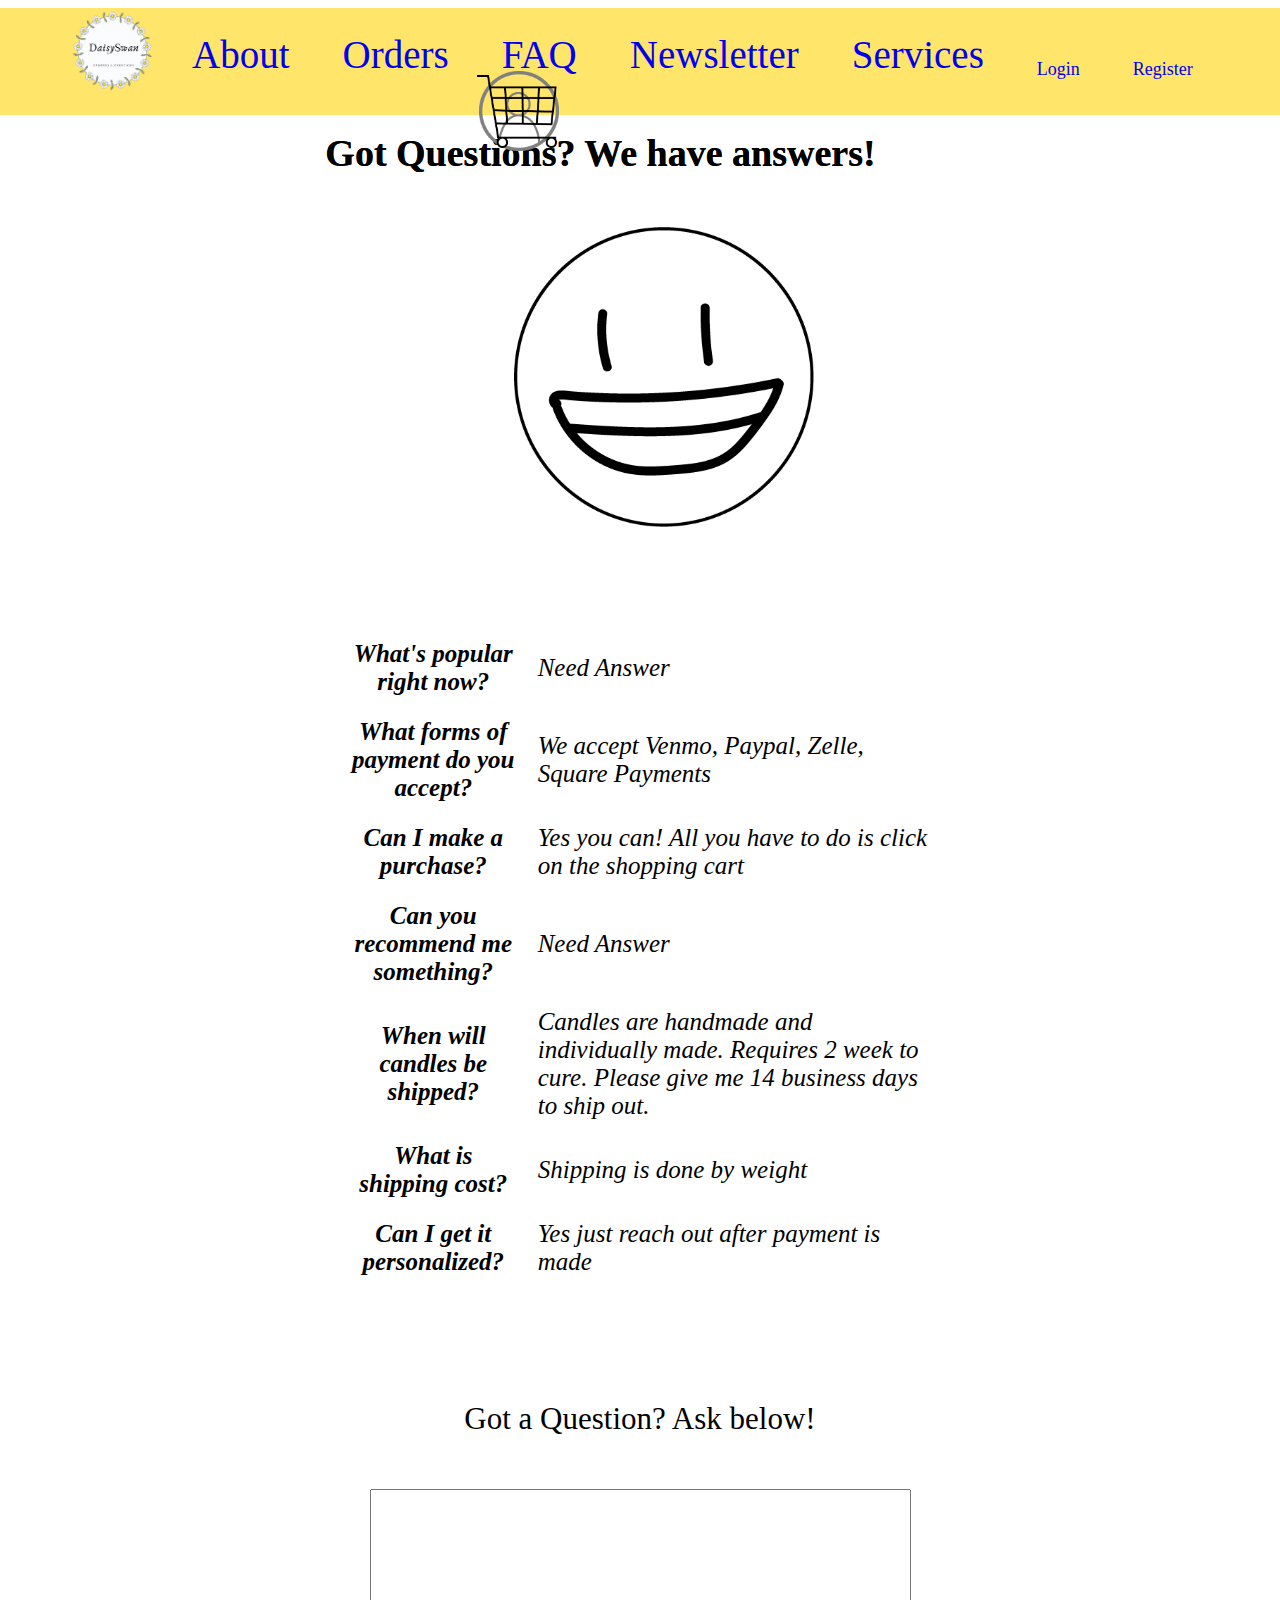
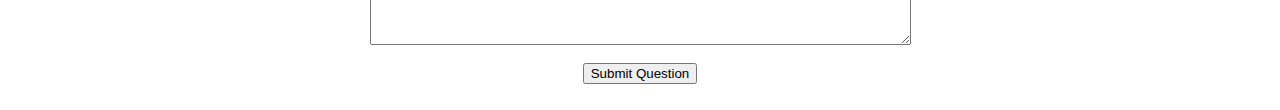
<file: pages/faq.html>
<!doctype html>
<html>
<head>
<meta charset="UTF-8">
<title>FAQ</title>
<link href="../daisyswan.css" rel="stylesheet" type="text/css">
<style>
table {
    padding-top: 97px;
    padding-right: 97px;
    padding-bottom: 97px;
    margin: auto;
    padding-left: 97px;
    font-size: 25px;
    font-style: italic;
}
h2 {
    margin: auto;
    text-align: center;
    font-family: acumnin;
    font-size: 43px;
    text-decoration: none;
}
img {
    margin: auto;
    padding-left: 40%;
    padding-right: 50%;
}
p {
    font-family: acumin;
    font-size: 31px;
}
body p {
    margin-top: -51px;
    margin-right: -51px;
    margin-bottom: -51px;
    margin-left: -51px;
}
.text {
    display: block;
    margin-top: auto;
    margin-right: auto;
    margin-bottom: auto;
    margin-left: auto;
    width: 100%;
    height: 80px;
    border-width: 1px;
    border-color: #000000;
}
.submit.button {
    height: 20px;
    width: 60px;
    text-align: center;
    margin-top: auto;
    margin-right: auto;
    margin-bottom: auto;
    margin-left: auto;
    display: block;
    -webkit-box-shadow: 5px 5px 3px #000000;
    box-shadow: 5px 5px 3px #000000;
}
body input {
    margin: auto;
}
#user_comment {
    margin: auto;
    display: block;
}
.submit_btn {
    margin: auto;
    display: block;
}
#questions {
    font-size: 38px;
    padding-top: 123px;
    padding-bottom: 52px;
    text-align: center;
    display: block;
    padding-left: 49px;
}
body footer {
    width: 100%;
    height: 70px;
    background-color: #FFE56A;
}
</style>
</head>

<body>
<nav>
  <ul>
    <li><a href="index.html"><img src="../inspiration/logo_transparent.png" width="90" height="90" alt="The logo for Daisy Swan candles and creations."/></a></li>
	<li><a href="about.html">About</a></li>
	<li><a href="orders.html">Orders</a></li>
    <li><a href="faq.html">FAQ</a></li> 
	<li><a href="newsletter.html">Newsletter</a></li>
	<li><a href="services.html">Services</a></li>
    <li style="margin-top: 35px; font-family: Acumin Cariable Concept; font-size: 18px"><a href="login.html">Login</a></li>
	  <li style="margin-top: 35px; font-family: Acumin Cariable Concept; font-size: 18px"><a href="register.html">Register</a></li>
    <li><a href="profile.html"><img src="../inspiration/profile.png" width="80" height="80" class="profileicon" alt="" style="margin-left: 182px"/></a></li>
	 <li><a href="shoppingcart.html"><img src="../inspiration/cart.png" width="80" height="85" alt="The shopping cart Icon"/></a></li>
  </ul>
</nav>
<h2 id="questions">Got Questions? We have answers!</h2>
<img src="../smile.png" width="300" height="300"/>
<table width="63%" border="0" cellpadding="10">
  <tbody>
    <tr>
      <th width="31%" scope="row">What's popular right now?</th>
      <td width="69%">Need Answer</td>
    </tr>
    <tr>
      <th scope="row">What forms of payment do you accept?</th>
      <td>We accept Venmo, Paypal, Zelle, Square Payments</td>
    </tr>
    <tr>
      <th scope="row">Can I make a purchase?</th>
      <td>Yes you can! All you have to do is click on the shopping cart</td>
    </tr>
    <tr>
      <th scope="row">Can you recommend me something?</th>
      <td>Need Answer</td>
    </tr>
	  <tr>
	  <th scope="row">When will candles be shipped?</th>
		<td>Candles are handmade and individually made.  Requires 2 week to cure. Please give me 14 business days to ship out. </td>
	  </tr>
	  <tr>
	  <th scope="row">What is shipping cost?</th>
		  <td>Shipping is done by weight</td>
	  </tr>
	  <tr>
	  <th>Can I get it personalized?</th>
		  <td>Yes just reach out after payment is made</td>
	  </tr>
  </tbody>
</table>
	<p>Got a Question? Ask below!</p>
	
	
	

	<br>
	<br>
	<form>
<textarea name="user_comment" cols="65" rows="10" id="user_comment"></textarea>
	<br><input type="submit" class="submit_btn" formaction="comment-box.php" formmethod="GET" value="Submit Question">
		</form>
	<br>
	
</body>
</html>
</file>
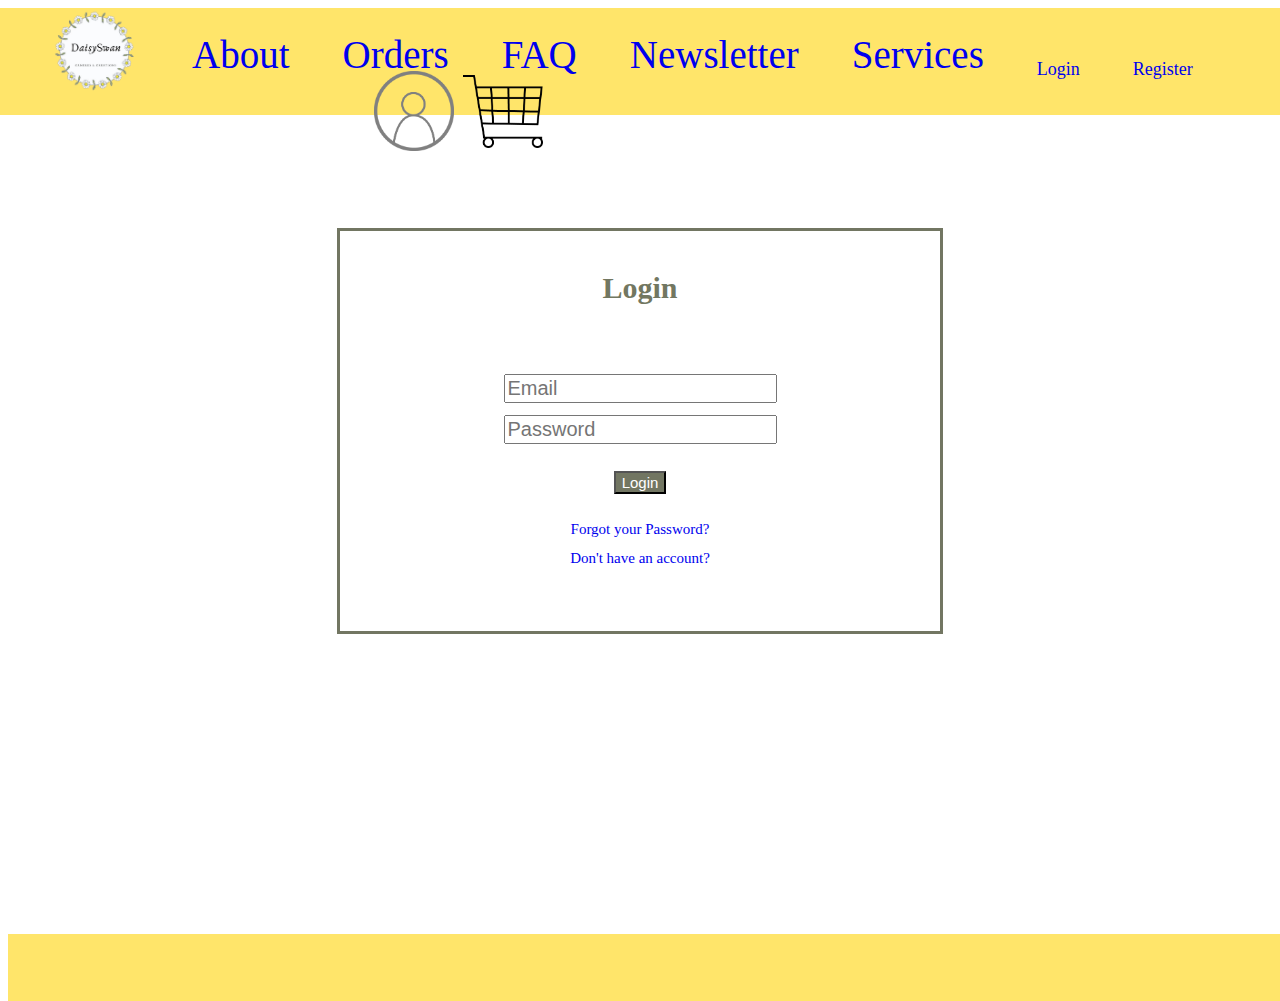
<file: pages/login.html>
<!doctype html>
<html>
<head>
<meta charset="UTF-8">
<title>Log-In</title>
<link href="../daisyswan.css" rel="stylesheet" type="text/css">
	<style type="text/css">
		.login {
			margin-top: 70px;
			width: 600px;
			height: 400px;
			border: solid;
			border-color: #727662;
			margin-bottom: 300px
		}
		</style>
</head>

<body>
	<nav>
  <ul>
    <li><a href="index.html"><img src="../inspiration/logo_transparent.png" width="90" height="90" alt="The logo for Daisy Swan candles and creations"/></a></li>
	<li><a href="about.html">About</a></li>
	<li><a href="orders.html">Orders</a></li>
    <li><a href="faq.html">FAQ</a></li> 
	<li><a href="newsletter.html">Newsletter</a></li>
	<li><a href="services.html">Services</a></li>
	  <li style="margin-top: 35px; font-family: Acumin Cariable Concept; font-size: 18px"><a href="login.html">Login</a></li>
	  <li style="margin-top: 35px; font-family: Acumin Cariable Concept; font-size: 18px"><a href="register.html">Register</a></li>
    <li><a href="profile.html"><img src="../inspiration/profile.png" width="80" height="80" class="profileicon" alt="" style="margin-left: 182px"/></a></li>
	 <li><a href="shoppingcart.html"><img src="../inspiration/cart.png" width="80" height="85" alt="The shopping cart Icon"/></a></li>
  </ul>
</nav>
	<div style="height: 150px"></div>
	<div aria-label="breadcrumb" style="display: none">
  <ol class="breadcrumb">
    <li class="breadcrumb-item"><a href="index.html">Home</a></li>
    <li class="breadcrumb-item active" aria-current="page">Login</li>
  </ol>
</div>
<div class="login">
	<h4>Login</h4>
		<form title="login">
			<table width="200" border="0" align="center" cellspacing="10" >
  <tbody>
    <tr>
      <td><input type="text" required="required" placeholder="Email" style="font-size: 20px"></td>
    </tr>
    <tr>
      <td><input type="password" required="required" placeholder="Password" style="font-size: 20px"></td>
    </tr>
    <tr>
      <td height="40"><input type="submit" formaction="profile.html" formtarget="_parent" value="Login" style="margin: 15px; background-color: #727662; color: #FFFFFF; font-size: 15px"></td>
    </tr>
	  <br>
	<tr>
	  <td style="font-size: 15px"><a href="#" target="_parent">Forgot your Password?</a></td>
	</tr>
	  <tr>
	  <td style="font-size: 15px"><a href="register.html" target="_parent">Don't have an account?</a></td>
	</tr>
  </tbody>
</table>
		</form>
	</div>
	<footer></footer>
	
</body>
	
</html>
</file>
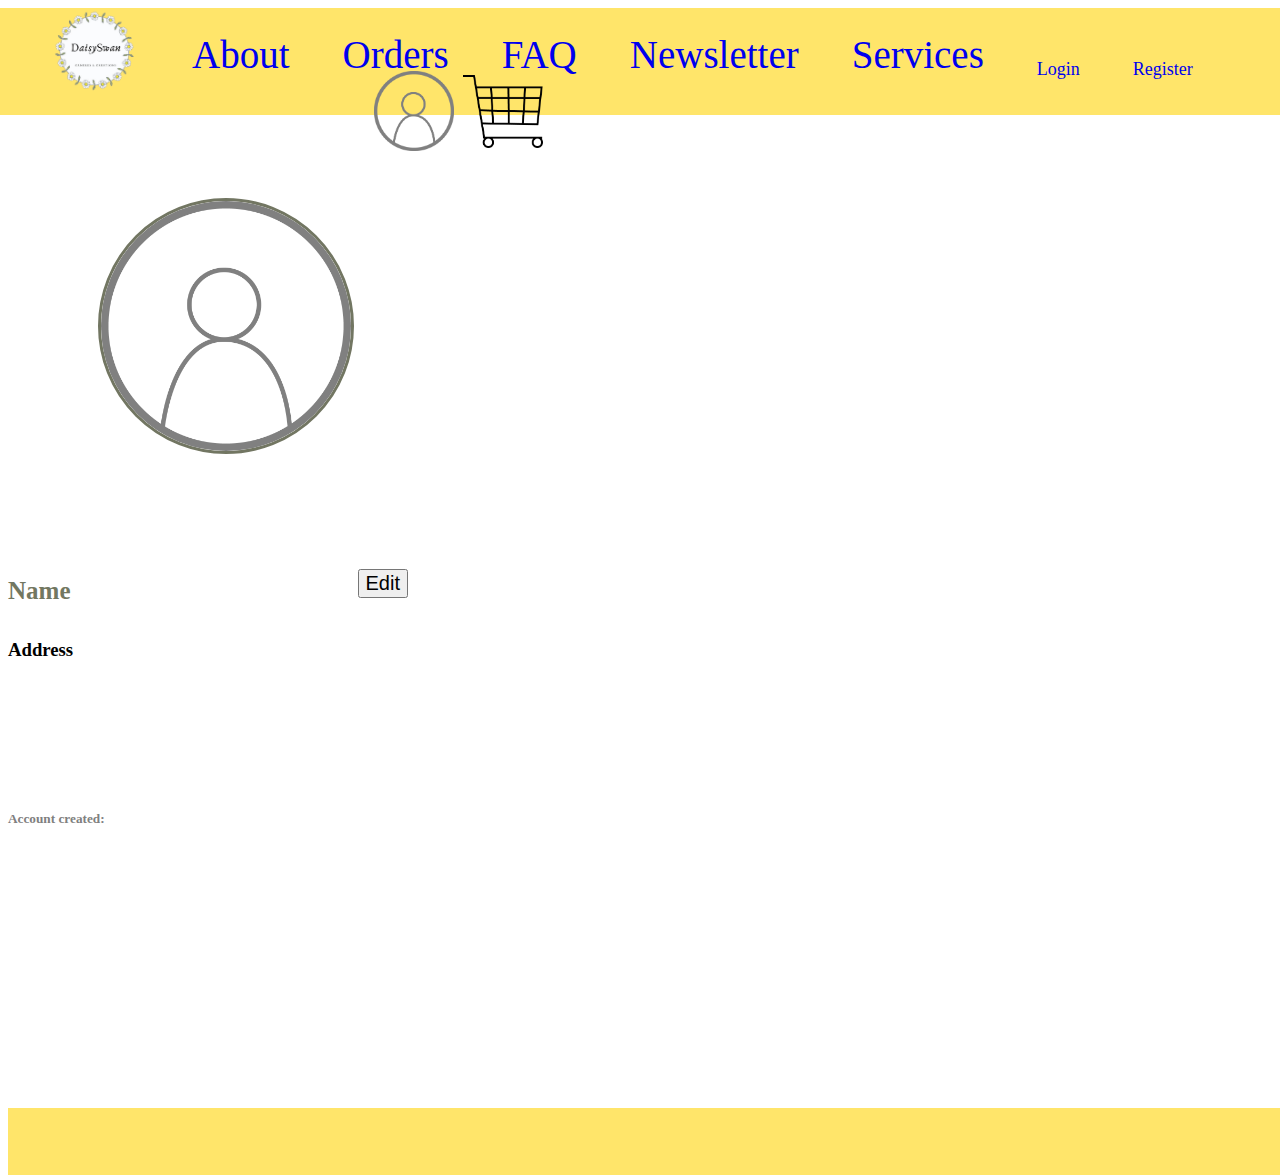
<file: pages/profile.html>
<!doctype html>
<html>
<head>
<meta charset="UTF-8">
<title>Profile</title>
<link href="../daisyswan.css" rel="stylesheet" type="text/css">
	<style type="text/css">
		footer{
			clear:both;
		}
		.profile {
			height: 800px;
			padding-top: 100px;
			margin-bottom: 200px
		}
	</style>
</head>

<body>
<nav style="position: fixed">
  <ul>
    <li><a href="index.html"><img src="../inspiration/logo_transparent.png" width="90" height="90" alt="The logo for Daisy Swan candles and creations"/></a></li>
	<li><a href="about.html">About</a></li>
	<li><a href="orders.html">Orders</a></li>
    <li><a href="faq.html">FAQ</a></li> 
	<li><a href="newsletter.html">Newsletter</a></li>
	<li><a href="services.html">Services</a></li>
    <li style="margin-top: 35px; font-family: Acumin Cariable Concept; font-size: 18px"><a href="login.html">Login</a></li>
	  <li style="margin-top: 35px; font-family: Acumin Cariable Concept; font-size: 18px"><a href="register.html">Register</a></li>
    <li><a href="profile.html"><img src="../inspiration/profile.png" width="80" height="80" class="profileicon" alt="" style="margin-left: 182px"/></a></li>
	 <li><a href="shoppingcart.html"><img src="../inspiration/cart.png" width="80" height="85" alt="The shopping cart Icon"/></a></li>
  </ul>
</nav>
	<div aria-label="breadcrumb" style="display: none">
  <ol class="breadcrumb">
    <li class="breadcrumb-item"><a href="index.html">Home</a></li>
    <li class="breadcrumb-item active" aria-current="page">Profile</li>
  </ol>
</div>
<div class="profile">

	<div style=""><aside style="background-color: #FFFFFF"><img src="../inspiration/profilepic.png" alt="Profile picture" width="250" height="250" style="border-radius: 50%; vertical-align: middle"></aside>
  <main style="width: 900px; height: auto">
	  <input type="button" style="float:right; font-size: 20px; margin: 25px 500px 0px 0px" value="Edit">
	<h4 style="font-size: 25px">Name</h4>
	  <h3>Address</h3>
	  <h5 style="margin-top: 150px; color: #808080">Account created: </h5>
	</main></div>
  
</div>
	<footer></footer>
</body>

</html>
</file>
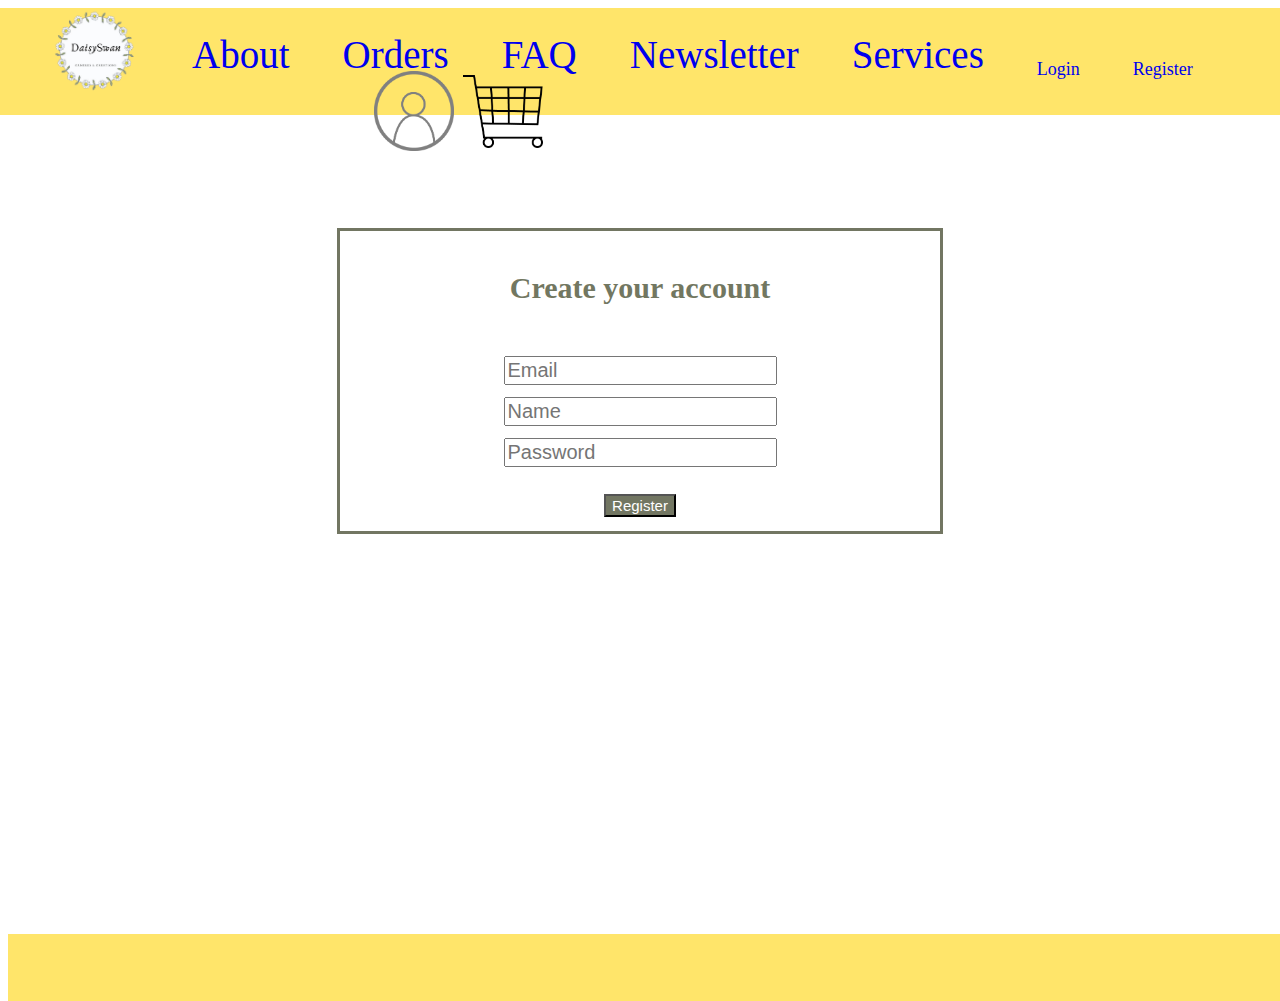
<file: pages/register.html>
<!doctype html>
<html>
<head>
<meta charset="UTF-8">
<title>Register</title>
<link href="../daisyswan.css" rel="stylesheet" type="text/css">
	<style type="text/css">
		.register {
			margin-top: 70px;
			width: 600px;
			height: 300px;
			border: solid;
			border-color: #727662;
			margin-bottom: 400px
		}
		</style>
</head>

<body>
	<nav>
  <ul>
    <li><a href="index.html"><img src="../inspiration/logo_transparent.png" width="90" height="90" alt="The logo for Daisy Swan candles and creations"/></a></li>
	<li><a href="about.html">About</a></li>
	<li><a href="orders.html">Orders</a></li>
    <li><a href="faq.html">FAQ</a></li> 
	<li><a href="newsletter.html">Newsletter</a></li>
	<li><a href="services.html">Services</a></li>
    <li style="margin-top: 35px; font-family: Acumin Cariable Concept; font-size: 18px"><a href="login.html">Login</a></li>
	  <li style="margin-top: 35px; font-family: Acumin Cariable Concept; font-size: 18px"><a href="register.html">Register</a></li>
    <li><a href="profile.html"><img src="../inspiration/profile.png" width="80" height="80" class="profileicon" alt="" style="margin-left: 182px"/></a></li>
	 <li><a href="shoppingcart.html"><img src="../inspiration/cart.png" width="80" height="85" alt="The shopping cart Icon"/></a></li>
  </ul>
</nav>
	<div style="height: 150px"></div>
	<div aria-label="breadcrumb" style="display: none">
  <ol class="breadcrumb">
    <li class="breadcrumb-item"><a href="index.html">Home</a></li>
    <li class="breadcrumb-item active" aria-current="page">Register</li>
  </ol>
</div>
<div class="register">
	<h4>Create your account</h4>
		<form title="register">
			<table width="200" border="0" align="center" cellspacing="10">
  <tbody>
    <tr>
      <td><input type="text" required="required" placeholder="Email" style="font-size: 20px"></td>
    </tr>
	  <tr>
	  <td><input type="text" required="required" placeholder="Name" style="font-size: 20px"></td>
	  </tr>
    <tr>
      <td><input type="password" required="required" placeholder="Password" style="font-size: 20px"></td>
    </tr>
    <tr>
      <td><input type="button" value="Register" style="margin: 15px; background-color: #727662; color: #FFFFFF; font-size: 15px"></td>
    </tr>
  </tbody>
</table>
		</form>
	</div>
	<footer></footer>
</body>
	
</html>
</file>
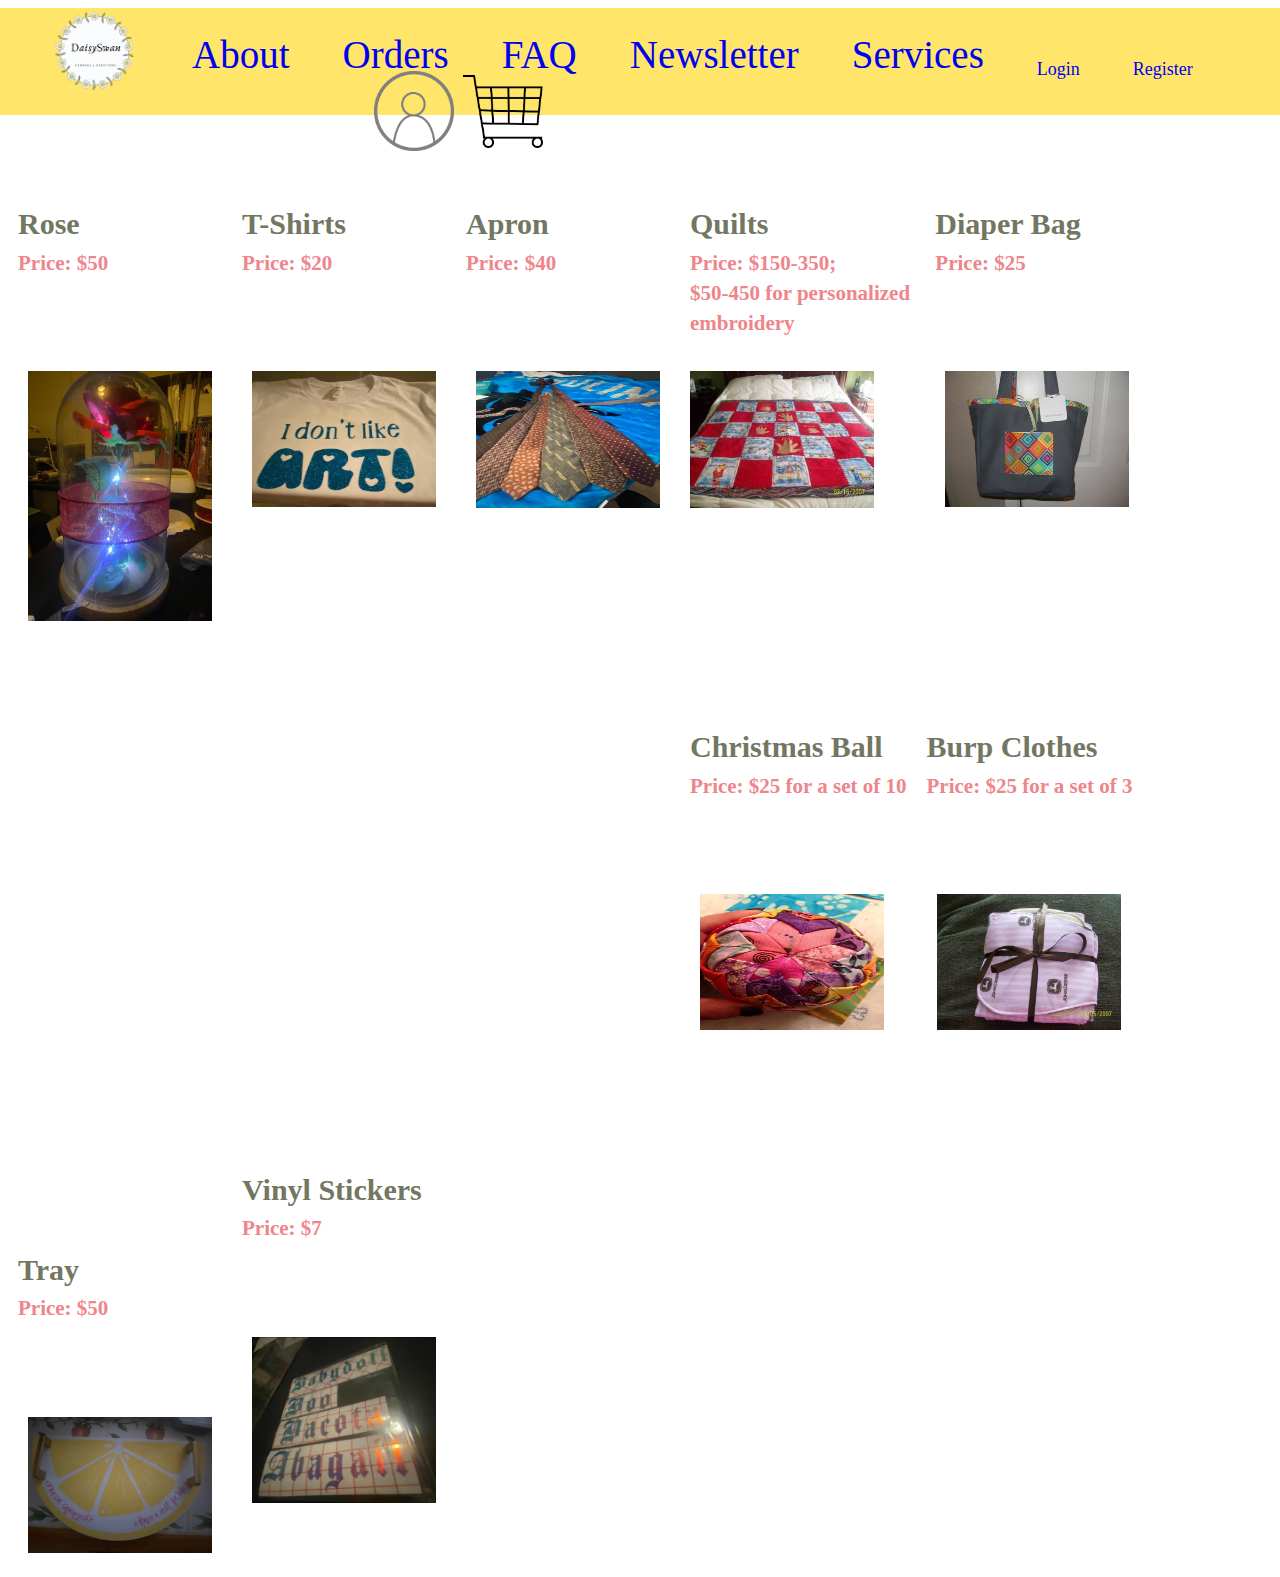
<file: pages/services.html>
<!doctype html>
<html>
<head>
<meta charset="UTF-8">
<title>Services</title>
<link href="../daisyswan.css" rel="stylesheet" type="text/css">
<style type="text/css">
div {
    float: left;
    margin-top: 149px;
}
	
footer {
    margin-top: 1833px;
}
#servicesh1 {
    font-size: 36px;
}
h5 {
    font-size: 21px;
    color: #EF858A;
    margin-top: -30px;
}
</style>
</head>

<body>
<nav>
  <ul>
    <li><a href="index.html"><img src="../inspiration/logo_transparent.png" width="90" height="90" alt="The logo for Daisy Swan candles and creations."/></a></li>
	<li><a href="about.html">About</a></li>
	<li><a href="orders.html">Orders</a></li>
    <li><a href="faq.html">FAQ</a></li> 
	<li><a href="newsletter.html">Newsletter</a></li>
	<li><a href="services.html">Services</a></li>
	<li style="margin-top: 35px; font-family: Acumin Cariable Concept; font-size: 18px"><a href="login.html">Login</a></li>
	<li style="margin-top: 35px; font-family: Acumin Cariable Concept; font-size: 18px"><a href="register.html">Register</a></li>
    <li><a href="profile.html"><img src="../inspiration/profile.png" width="80" height="80" class="profileicon" alt="" style="margin-left: 182px"/></a></li>
	 <li><a href="shoppingcart.html"><img src="../inspiration/cart.png" width="80" height="85" alt="The shopping cart Icon"/></a></li>
  </ul>
</nav>

<div id="d1">
<h4>Rose</h4>
		<h5>Price: $50</h5>
<img src="../photos/services/rose.jpeg" width="184" height="250" alt=""/> 	
	</div>
	
<div id="d2">
<h4>T-Shirts</h4>
		<h5>Price: $20</h5>
<img src="../photos/services/shirt.jpeg" width="184" height="136" alt=""/> 	
</div>
	
<div id="d3">
<h4>Apron</h4>
		<h5>Price: $40</h5>
<img src="../photos/services/apronties.jpeg" width="184" height="137" alt=""/> 	
</div>
	
	<div id="d4">
<h4>Quilts</h4>
	  <h5>Price: $150-350;&nbsp;</h5>
	  <h5>$50-450 for personalized&nbsp;</h5>
			<h5>embroidery&nbsp;</h5>
<img src="../photos/services/quilt2.jpeg" width="184" height="137" alt=""/> 	
</div>
	
	<div id="d5">
<h4>Diaper Bag</h4>
			<h5>Price: $25</h5>
<img src="../photos/services/diaperbag.jpeg" width="184" height="136" alt=""/> 	
</div>
	
<div id="d6">
<h4>Christmas Ball</h4>
		<h5>Price: $25 for a set of 10</h5>
<img src="../photos/services/christmasball.jpeg" width="184" height="136" alt=""/> 	
</div>
	
<div id="d7">
<h4>Burp Clothes</h4>
		<h5>Price:     $25 for a set of 3</h5>
<img src="../photos/services/burpclothes.jpeg" width="184" height="136" alt=""/> 	
</div>
	
<div id="d8">
<h4>Tray</h4>
		<h5>Price: $50</h5>
<img src="../photos/services/50.jpeg" width="184" height="136" alt=""/> 	
</div>
	
	<div id="d9">
<h4>Vinyl Stickers</h4>
	<h5>Price: $7&nbsp; &nbsp;</h5>
<img src="../photos/services/names.jpeg" width="184" height="166" alt=""/> 	
</div>
	
	


</body>
</html>
</file>
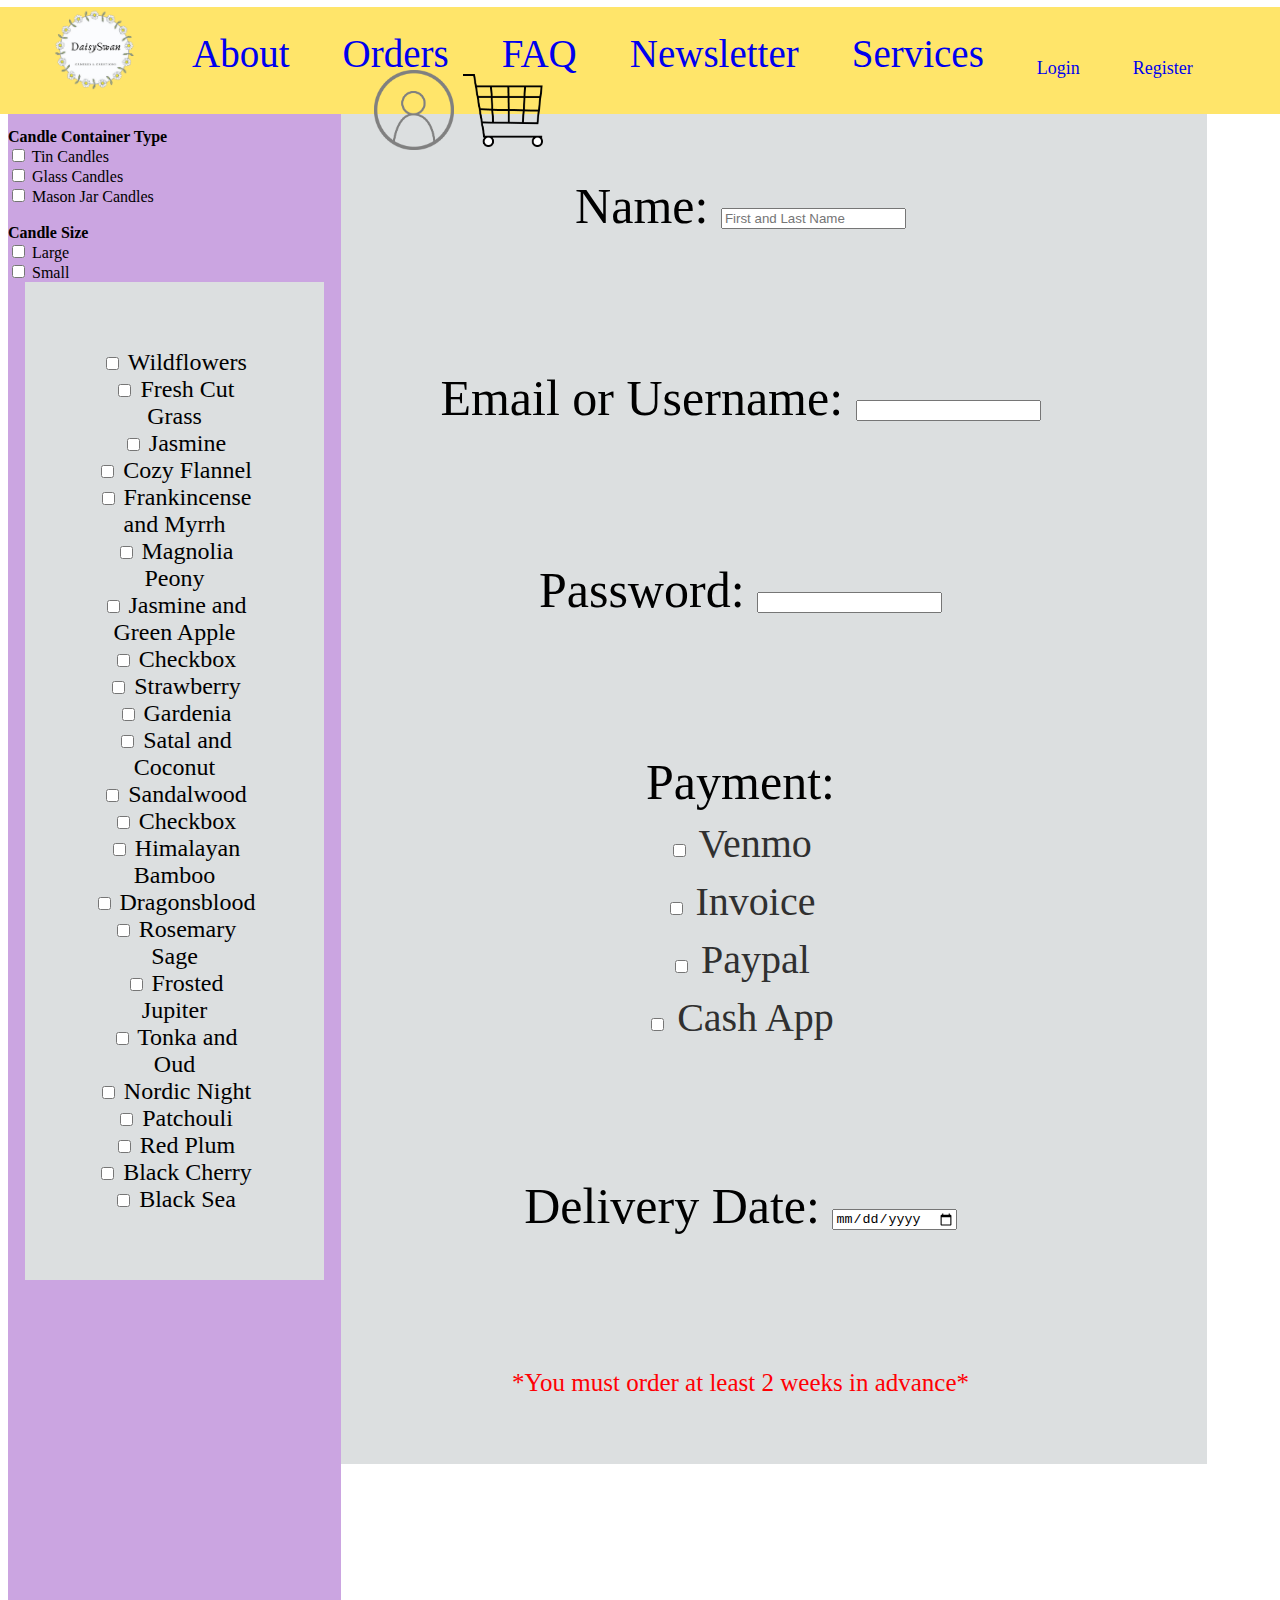
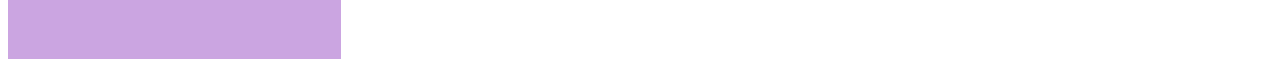
<file: pages/shoppingcart.html>
<!doctype html>
<html>
<head>
<meta charset="UTF-8">
<title>Shopping Cart</title>
<link href="../daisyswan.css" rel="stylesheet" type="text/css">
<link href="../shoppingcart.html.css" rel="stylesheet" type="text/css">

<style>
	
body nav {
    margin-top: -1px;
}
body p {
    font-family: "Apple Chancery";
    font-size: 50px;
    background-color: #DCDFE0;
    width: 1000px;
    margin-right: auto;
    margin-bottom: auto;
    margin-left: auto;
    margin-top: auto;
}
#ppadding {
    padding-top: 169px;
}
#payments {
    color: #303030;
    font-size: 40px;
}
#payments2 {
    color: #303030;
    font-size: 40px;
}
#payments3 {
    color: #303030;
    font-size: 40px;
}
#payments4 {
    color: #303030;
    font-size: 40px;
}
body footer {
    width: 100%;
    height: 70px;
    color: inherit;
    background-color: #FFE56A;
}
#orderwarning {
    font-size: 25px;
}
</style>
</head>

<body>
	<nav>
  <ul>
    <li><a href="index.html"><img src="../inspiration/logo_transparent.png" width="90" height="90" alt="The logo for Daisy Swan candles and creations."/></a></li>
	<li><a href="about.html">About</a></li>
	<li><a href="orders.html">Orders</a></li>
    <li><a href="faq.html">FAQ</a></li> 
	<li><a href="newsletter.html">Newsletter</a></li>
	<li><a href="services.html">Services</a></li>
    <li style="margin-top: 35px; font-family: Acumin Cariable Concept; font-size: 18px"><a href="login.html">Login</a></li>
	  <li style="margin-top: 35px; font-family: Acumin Cariable Concept; font-size: 18px"><a href="register.html">Register</a></li>
    <li><a href="profile.html"><img src="../inspiration/profile.png" width="80" height="80" class="profileicon" alt="" style="margin-left: 182px"/></a></li>
	 <li><a href="shoppingcart.html"><img src="../inspiration/cart.png" width="80" height="85" alt="The shopping cart Icon"/></a></li>
  </ul>
</nav>
	
	
	<aside>
<br>
<strong> Candle Container Type </strong><br>
	    <label>
	      <input type="checkbox" name="CheckboxGroup2" value="Tin Candles" id="CheckboxGroup2_0">
	      Tin Candles</label>
	    <br>
	    <label>
	      <input type="checkbox" name="CheckboxGroup2" value="Glass Candles" id="CheckboxGroup2_1">
	      Glass Candles</label>
	    <br>
	    <label>
	      <input type="checkbox" name="CheckboxGroup2" value="Mason Jar Candles" id="CheckboxGroup2_2">
	      Mason Jar Candles</label>
	    <br>
		
<br>
<strong> Candle Size 
</strong>
		<br>
<label>
      <input type="checkbox" name="CandleSize" value="Large" id="CandleSize_0">
      Large </label>
		  <br>
		  <label>
		    <input type="checkbox" name="CandleSize" value="Small" id="CandleSize_1">
		    Small</label>
		  <br>
		
	  <p class="scents">
		    <label>
		      <input type="checkbox" name="CheckboxGroup3" value="Wildflower" id="CheckboxGroup3_0">
		      Wildflowers</label>
		    <br>
		    <label>
		      <input type="checkbox" name="CheckboxGroup3" value="Fresh Cut Grass" id="CheckboxGroup3_1">
		      Fresh Cut Grass</label>
		    <br>
		    <label>
		      <input type="checkbox" name="CheckboxGroup3" value="Jasmine" id="CheckboxGroup3_2">
		      Jasmine</label>
		    <br>
		    <label>
		      <input type="checkbox" name="CheckboxGroup3" value="Cozy Flannel" id="CheckboxGroup3_3">
		      Cozy Flannel</label>
		    <br>
		    <label>
		      <input type="checkbox" name="CheckboxGroup3" value="Frankincense and Myrrh" id="CheckboxGroup3_4">
		      Frankincense and Myrrh</label>
		    <br>
		    <label>
		      <input type="checkbox" name="CheckboxGroup3" value="Magnolia Peony" id="CheckboxGroup3_5">
		      Magnolia Peony</label>
		    <br>
		    <label>
		      <input type="checkbox" name="CheckboxGroup3" value="Jasmine and Green Apple" id="CheckboxGroup3_6">
		      Jasmine and Green Apple</label>
		    <br>
		    <label>
		      <input type="checkbox" name="CheckboxGroup3" value="checkbox" id="CheckboxGroup3_7">
		      Checkbox</label>
		    <br>
		    <label>
		      <input type="checkbox" name="CheckboxGroup3" value="Strawberry" id="CheckboxGroup3_8">
		      Strawberry</label>
		    <br>
		    <label>
		      <input type="checkbox" name="CheckboxGroup3" value="Gardenia" id="CheckboxGroup3_9">
		      Gardenia</label>
		    <br>
		    <label>
		      <input type="checkbox" name="CheckboxGroup3" value="Satal and Coconut" id="CheckboxGroup3_10">
		      Satal and Coconut</label>
		    <br>
		    <label>
		      <input type="checkbox" name="CheckboxGroup3" value="Sandalwood" id="CheckboxGroup3_11">
		      Sandalwood</label>
		    <br>
		    <label>
		      <input type="checkbox" name="CheckboxGroup3" value="checkbox" id="CheckboxGroup3_12">
		      Checkbox</label>
		    <br>
		    <label>
		      <input type="checkbox" name="CheckboxGroup3" value="Himalayan Bamboo" id="CheckboxGroup3_13">
		      Himalayan Bamboo</label>
		    <br>
		    <label>
		      <input type="checkbox" name="CheckboxGroup3" value="Dragonsblood" id="CheckboxGroup3_14">
		      Dragonsblood</label>
		    <br>
		    <label>
		      <input type="checkbox" name="CheckboxGroup3" value="Rosebary Sage" id="CheckboxGroup3_15">
		      Rosemary Sage</label>
		    <br>
		    <label>
		      <input type="checkbox" name="CheckboxGroup3" value="Frosted Jupiter" id="CheckboxGroup3_16">
		      Frosted Jupiter</label>
		    <br>
		    <label>
		      <input type="checkbox" name="CheckboxGroup3" value="Tonka and Oud" id="CheckboxGroup3_17">
		      Tonka and Oud</label>
		    <br>
		    <label>
		      <input type="checkbox" name="CheckboxGroup3" value="Nordic Night" id="CheckboxGroup3_18">
		      Nordic Night</label>
		    <br>
		    <label>
		      <input type="checkbox" name="CheckboxGroup3" value="Patchouli" id="CheckboxGroup3_19">
		      Patchouli</label>
		    <br>
		    <label>
		      <input type="checkbox" name="CheckboxGroup3" value="Red Plum" id="CheckboxGroup3_20">
		      Red Plum</label>
		    <br>
		    <label>
		      <input type="checkbox" name="CheckboxGroup3" value="Black Cherry" id="CheckboxGroup3_21">
		      Black Cherry</label>
		    <br>
		    <label>
		      <input type="checkbox" name="CheckboxGroup3" value="Black Sea" id="CheckboxGroup3_22">
		      Black Sea</label>
		    <br>
</p>
    </aside>
	
	
	
	
	
	
	<form>
	<p id="ppadding">Name: <input type="text" placeholder="First and Last Name"></p>
	<p>Email or Username: <input type="email"></p>
	<p>Password: <input type="password"></p>
		<p>Payment: <br>
		  <label id="payments">
		    <input type="checkbox" name="CheckboxGroup1" value="Venmo" id="CheckboxGroup1_0">
		    Venmo</label>
		  <br>
		  <label id="payments2">
		    <input type="checkbox" name="CheckboxGroup1_" value="Invoice" id="CheckboxGroup1_1">
		    Invoice</label>
		  <br>
		  <label id="payments3">
		    <input type="checkbox" name="CheckboxGroup1_" value="Paypal" id="CheckboxGroup1_2">
		    Paypal</label>
		  <br>
		  <label id="payments4">
		    <input type="checkbox" name="CheckboxGroup1_" value="Cash App" id="CheckboxGroup1_3">
		    Cash App</label>
		  <br>
		</p>
		
		
<p>Delivery Date: <input type="date"></p>
		<p id="orderwarning">*You must order at least 2 weeks in advance*</p>
	</form>
	
</body>
</html>
</file>
<file: daisyswan.css>
@charset "UTF-8";
h1     {
    color: #ffe56a;
    font-family: Apple Chancery;
    font-size: 150px;
}
h4 {
    color: #727761;
    font-family: Acumin Cariable Concept;
    font-size: 30px;
}
.profile aside {
    width: 250px;
    height: 250px;
    margin-left: 90px;
    margin-right: 90px;
    float: left;
    border-width: medium;
    border-style: solid;
    border-radius: 50%;
	border-color: #727662;
    margin-top: 90px;
}
.profile main {
    width: 700px;
    height: 700px;
    float: left;
    margin-top: 90px;
}

.register {
    margin: auto;
    width: 210px;
    text-align: center;
}

nav {
    width: 100%;
    height: 107px;
    background-color: #FFE56A;
    position: fixed;
    margin-left: -8px;
}
nav li img {
    margin-top: -25px;
    margin-left: -44px;
}
nav li{
    float: left;
    padding-left: 53px;
    list-style-type: none;
    padding-top: 0px;
    margin-top: 8px;
    font-size: 39px;
    width: auto;
    font-family: "Apple Chancery";
}
a {
	text-decoration: none;
}
.login {
    margin: auto;
    width: 210px;
    text-align: center;
}
.profileicon {
    margin-left: 391px;
    margin-top: -17px;
}
body container img {
    float: left;
    padding-top: 100px;
}
body container h1 {
    font-size: 100px;
}
body container h4 {
    margin-top: -75px;
}
#navbardropdown a{
	display:block
}
style {
    margin: -44px;

}
h2 {
    padding-top: 128px;
    padding-right: 128px;
    padding-bottom: 128px;
    padding-left: 128px;
    font-size: 51px;
    /* [disabled]text-align: center; */
    color: #000000;
    margin: auto;
    text-shadow: 0px 0px;
    border-bottom-width: thin;
}
p {
    text-align: center;
    padding-top: 67px;
    padding-right: 67px;
    padding-bottom: 67px;
    padding-left: 67px;
    font-size: 54px;
    color: #000000;
}
footer {
    background-color: #FFE56A;
    width: 100%; 
	height: 67px;
	position: absolute;
}
#servicesh1 {
    font-size: 54px;
    color: #551A8B;
    float: left;
    width: 100%;
}
#d1 {
    padding-right: 10px;
    padding-top: 10px;
    padding-bottom: 10px;
    padding-left: 10px;

}
#d1 img {
    padding-right: 10px;
    padding-top: 10px;
    padding-bottom: 10px;
    padding-left: 10px;
    margin-top: 50px;
}
#d2 {
    padding-right: 10px;
    padding-top: 10px;
    padding-bottom: 10px;
    padding-left: 10px;
}
#d2 img {
    padding-right: 10px;
    padding-top: 10px;
    padding-bottom: 10px;
    padding-left: 10px;
    margin-top: 50px;
}
#d4 img {
}
#d3 {
    padding-right: 10px;
    padding-top: 10px;
    padding-bottom: 10px;
    padding-left: 10px;
}
#d3 img {
    padding-right: 10px;
    padding-top: 10px;
    padding-bottom: 10px;
    padding-left: 10px;
    margin-top: 50px;
}
#d4 {
    padding-right: 10px;
    padding-top: 10px;
    padding-bottom: 10px;
    padding-left: 10px;
}
#orderwarning {
    color: #FF0004;
    font-size: 15px;
	font-family: actor, Cambria, "Hoefler Text", "Liberation Serif", Times, "Times New Roman", "serif";
}
#d8 {
    padding-right: 10px;
    padding-top: 10px;
    padding-bottom: 10px;
    padding-left: 10px;
}
#d8 img {
    padding-right: 10px;
    padding-top: 10px;
    padding-bottom: 10px;
    padding-left: 10px;
    margin-top: 50px;
}
#d7 {
    padding-right: 10px;
    padding-top: 10px;
    padding-bottom: 10px;
    padding-left: 10px;
}
#d7 img {
    padding-right: 10px;
    padding-top: 10px;
    padding-bottom: 10px;
    padding-left: 10px;
    margin-top: 50px;
}
#d6 {
    padding-right: 10px;
    padding-top: 10px;
    padding-bottom: 10px;
    padding-left: 10px;
}
#d6 img {
    padding-right: 10px;
    padding-top: 10px;
    padding-bottom: 10px;
    padding-left: 10px;
    margin-top: 50px;
}
#d5 {
    padding-right: 10px;
    padding-top: 10px;
    padding-bottom: 10px;
    padding-left: 10px;
}
#d5 img {
    padding-right: 10px;
    padding-top: 10px;
    padding-bottom: 10px;
    padding-left: 10px;
    margin-top: 50px;
}
#d9 {
    padding-right: 10px;
    padding-top: 10px;
    padding-bottom: 10px;
    padding-left: 10px;
    margin-top: 69px;
}
#d9 img {
    padding-right: 10px;
    padding-top: 10px;
    padding-bottom: 10px;
    padding-left: 10px;
    margin-top: 50px;
}
aside {
    height: 1549px;
    background-color: #CBA5E1;
    width: 333px;
    float: left;
    margin-top: 102px;
}

@media screen and (max-width:1024px){
}

@media tv{
}
</file>
<file: shoppingcart.html.css>
@charset "UTF-8";
body nav {
    margin-top: -1px;
}
body p {
    font-family: "Apple Chancery";
    font-size: 50px;
    background-color: #DCDFE0;
    width: 1000px;
    margin-right: auto;
    margin-bottom: auto;
    margin-left: auto;
    margin-top: auto;
}
#ppadding {
    padding-top: 169px;
}
#payments {
    color: #303030;
    font-size: 40px;
}
#payments2 {
    color: #303030;
    font-size: 40px;
}
#payments3 {
    color: #303030;
    font-size: 40px;
}
#payments4 {
    color: #303030;
    font-size: 40px;
}
body footer {
    width: 100%;
    height: 70px;
    color: inherit;
    background-color: #FFE56A;
}
.scents {
    font-size: 24px;
    font-family: "Apple Chancery";
    width: 165px;
}
</file>
